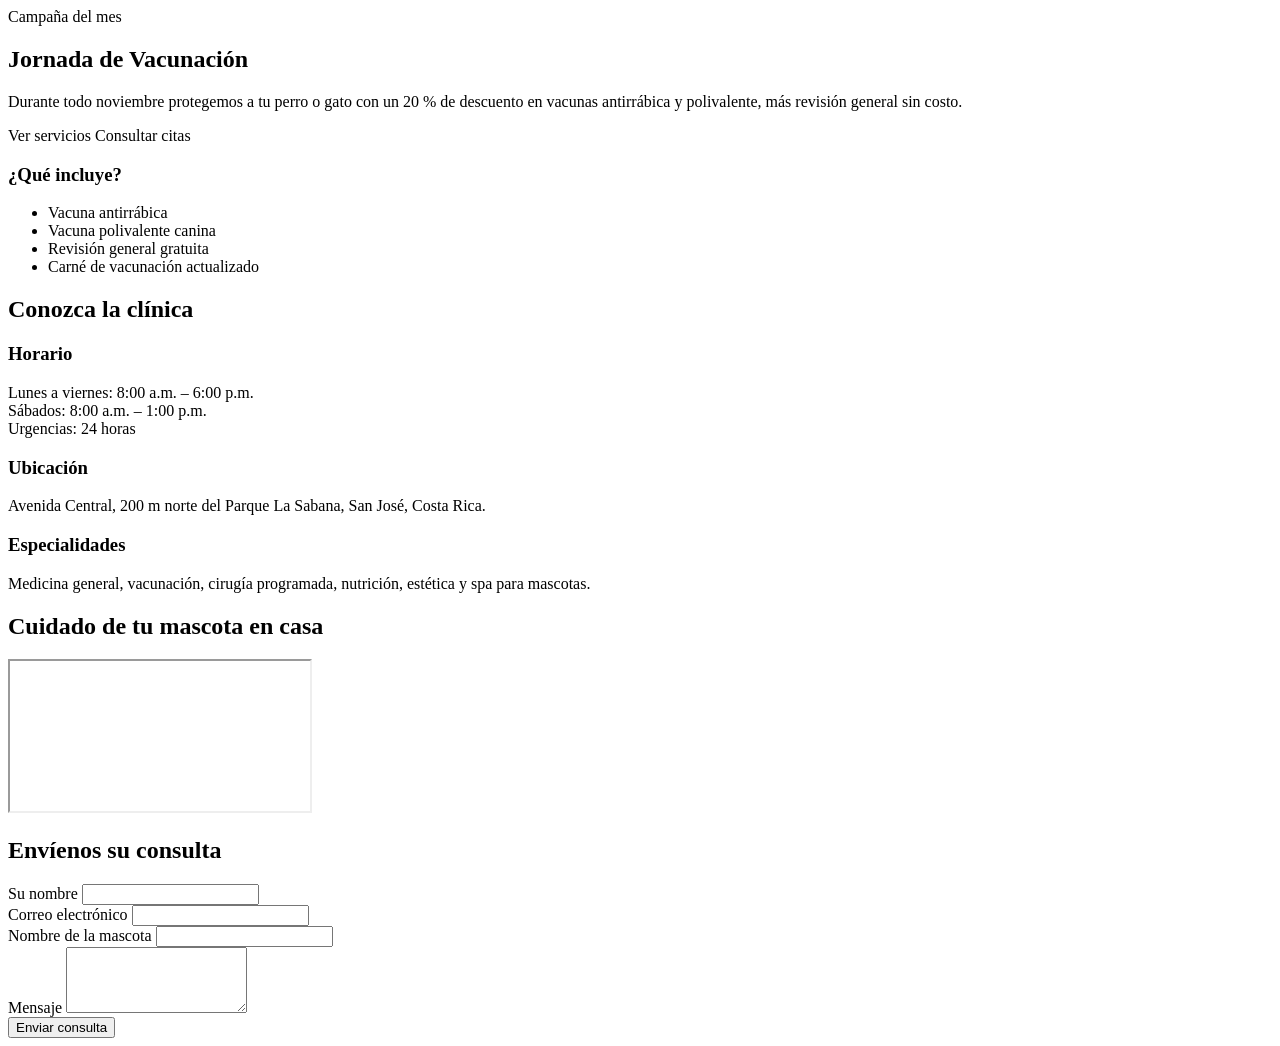
<file: src/main/resources/templates/index.html>
<!DOCTYPE html>
<html lang="es" xmlns:th="http://www.thymeleaf.org"
      th:replace="~{layout/base :: plantilla(~{::title}, ~{::main})}">
<head>
    <title>Inicio | Patitas Felices</title>
</head>
<body>
<main>

    <!-- Hero + campaña destacada -->
    <section class="hero-campana">
        <div class="container">
            <div class="row align-items-center g-4">
                <div class="col-lg-7">
                    <span class="badge etiqueta-mes mb-3"><i class="bi bi-stars me-1"></i>Campaña del mes</span>
                    <h2 class="hero-titulo">Jornada de Vacunación</h2>
                    <p class="hero-texto">
                        Durante todo noviembre protegemos a tu perro o gato con un 20&nbsp;% de descuento
                        en vacunas antirrábica y polivalente, más revisión general sin costo.
                    </p>
                    <div class="d-flex flex-wrap gap-2">
                        <a class="btn btn-sol btn-lg" th:href="@{/servicios}"><i class="bi bi-heart-pulse me-2"></i>Ver servicios</a>
                        <a class="btn btn-outline-light btn-lg" th:href="@{/citas}">Consultar citas</a>
                    </div>
                </div>
                <div class="col-lg-5">
                    <div class="tarjeta-campana">
                        <h3 class="h5">¿Qué incluye?</h3>
                        <ul class="list-unstyled mb-0">
                            <li><i class="bi bi-check2-circle me-2"></i>Vacuna antirrábica</li>
                            <li><i class="bi bi-check2-circle me-2"></i>Vacuna polivalente canina</li>
                            <li><i class="bi bi-check2-circle me-2"></i>Revisión general gratuita</li>
                            <li><i class="bi bi-check2-circle me-2"></i>Carné de vacunación actualizado</li>
                        </ul>
                    </div>
                </div>
            </div>
        </div>
    </section>

    <!-- Información de la clínica -->
    <section class="container seccion-info">
        <h2 class="titulo-seccion">Conozca la clínica</h2>
        <div class="row g-4">
            <div class="col-md-4">
                <div class="bloque-info h-100">
                    <i class="bi bi-clock-history"></i>
                    <h3 class="h5">Horario</h3>
                    <p class="mb-0">Lunes a viernes: 8:00 a.m. – 6:00 p.m.<br>Sábados: 8:00 a.m. – 1:00 p.m.<br>Urgencias: 24 horas</p>
                </div>
            </div>
            <div class="col-md-4">
                <div class="bloque-info h-100">
                    <i class="bi bi-geo-alt"></i>
                    <h3 class="h5">Ubicación</h3>
                    <p class="mb-0">Avenida Central, 200 m norte del Parque La Sabana, San José, Costa Rica.</p>
                </div>
            </div>
            <div class="col-md-4">
                <div class="bloque-info h-100">
                    <i class="bi bi-clipboard2-pulse"></i>
                    <h3 class="h5">Especialidades</h3>
                    <p class="mb-0">Medicina general, vacunación, cirugía programada, nutrición, estética y spa para mascotas.</p>
                </div>
            </div>
        </div>
    </section>

    <section class="container seccion-info">
        <h2 class="titulo-seccion">Cuidado de tu mascota en casa</h2>
        <div class="ratio ratio-16x9 marco-video">
            <iframe src="https://www.youtube.com/embed/LZ9AKsUCcTI"
                    title="Consejos para el cuidado de mascotas"
                    allow="accelerometer; autoplay; clipboard-write; encrypted-media; gyroscope; picture-in-picture"
                    allowfullscreen></iframe>
        </div>
    </section>

    <!-- Formulario de consultas -->
    <section class="container seccion-info" id="consultas">
        <h2 class="titulo-seccion">Envíenos su consulta</h2>
        <div class="row justify-content-center">
            <div class="col-lg-8">
                <form class="formulario-clinica" th:action="@{/consultas/enviar}"
                      th:object="${consultaContacto}" method="post">
                    <div class="row g-3">
                        <div class="col-md-6">
                            <label for="nombreCliente" class="form-label">Su nombre</label>
                            <input type="text" id="nombreCliente" class="form-control"
                                   th:field="*{nombreCliente}" required>
                        </div>
                        <div class="col-md-6">
                            <label for="correo" class="form-label">Correo electrónico</label>
                            <input type="email" id="correo" class="form-control"
                                   th:field="*{correo}" required>
                        </div>
                        <div class="col-12">
                            <label for="nombreMascota" class="form-label">Nombre de la mascota</label>
                            <input type="text" id="nombreMascota" class="form-control"
                                   th:field="*{nombreMascota}" required>
                        </div>
                        <div class="col-12">
                            <label for="mensaje" class="form-label">Mensaje</label>
                            <textarea id="mensaje" class="form-control" rows="4"
                                      th:field="*{mensaje}" required></textarea>
                        </div>
                        <div class="col-12 text-end">
                            <button type="submit" class="btn btn-clinica btn-lg">
                                <i class="bi bi-send me-2"></i>Enviar consulta
                            </button>
                        </div>
                    </div>
                </form>
            </div>
        </div>
    </section>

</main>
</body>
</html>
</file>
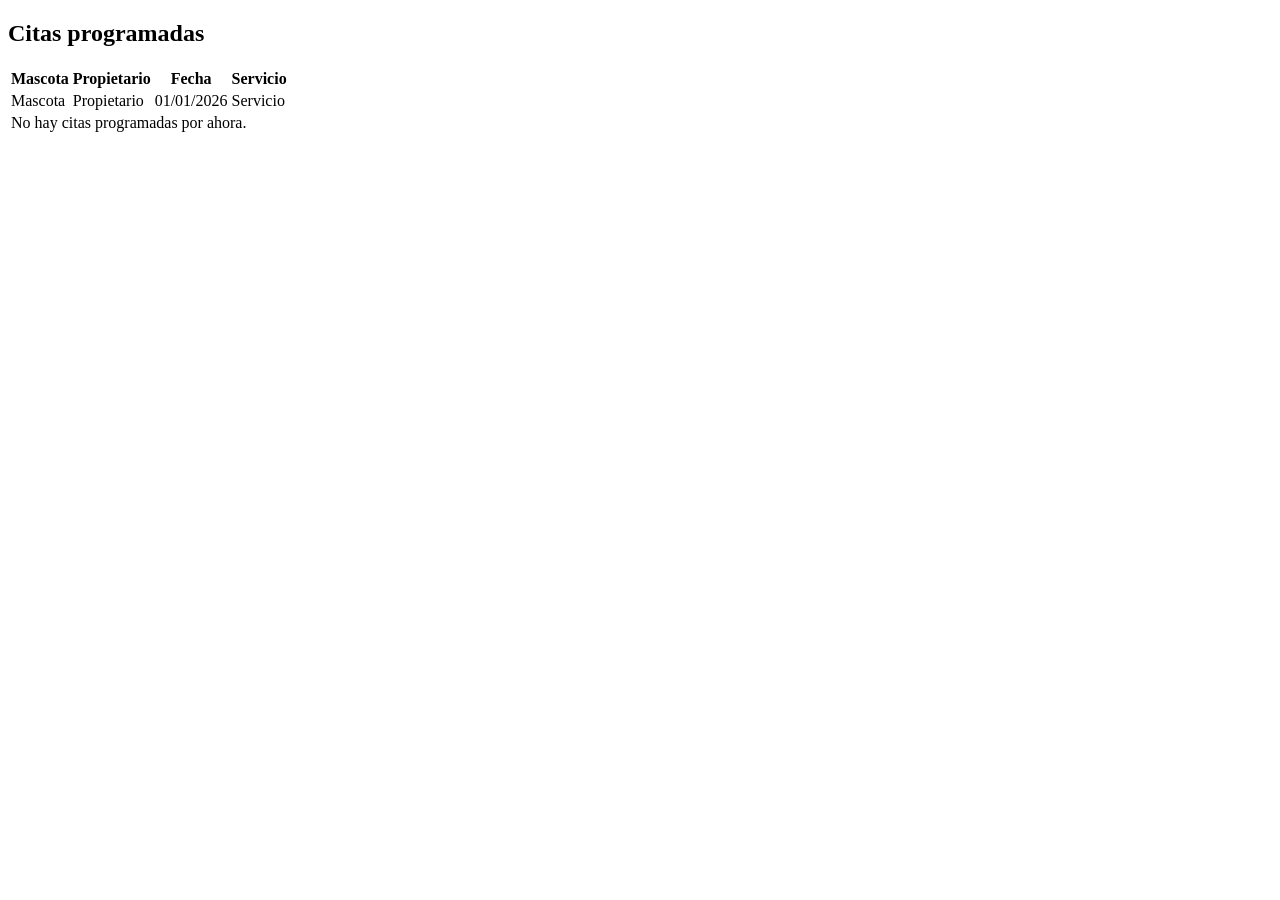
<file: src/main/resources/templates/citas/lista.html>
<!DOCTYPE html>
<html lang="es" xmlns:th="http://www.thymeleaf.org"
      th:replace="~{layout/base :: plantilla(~{::title}, ~{::main})}">
<head>
    <title>Citas | Patitas Felices</title>
</head>
<body>
<main class="container pt-4">
    <h2 class="titulo-pagina">Citas programadas</h2>

    <div class="tabla-clinica table-responsive">
        <table class="table table-hover align-middle mb-0">
            <thead>
            <tr>
                <th>Mascota</th>
                <th>Propietario</th>
                <th>Fecha</th>
                <th>Servicio</th>
            </tr>
            </thead>
            <tbody>
            <tr th:each="cita : ${listaCitas}">
                <td class="fw-semibold"><i class="bi bi-paw me-2 text-secondary"></i><span th:text="${cita.nombreMascota}">Mascota</span></td>
                <td th:text="${cita.nombrePropietario}">Propietario</td>
                <td th:text="${#temporals.format(cita.fecha, 'dd/MM/yyyy')}">01/01/2026</td>
                <td><span class="badge insignia-tipo" th:text="${cita.servicio.nombre}">Servicio</span></td>
            </tr>
            <tr th:if="${#lists.isEmpty(listaCitas)}">
                <td colspan="4" class="text-center text-muted py-4">No hay citas programadas por ahora.</td>
            </tr>
            </tbody>
        </table>
    </div>
</main>
</body>
</html>
</file>
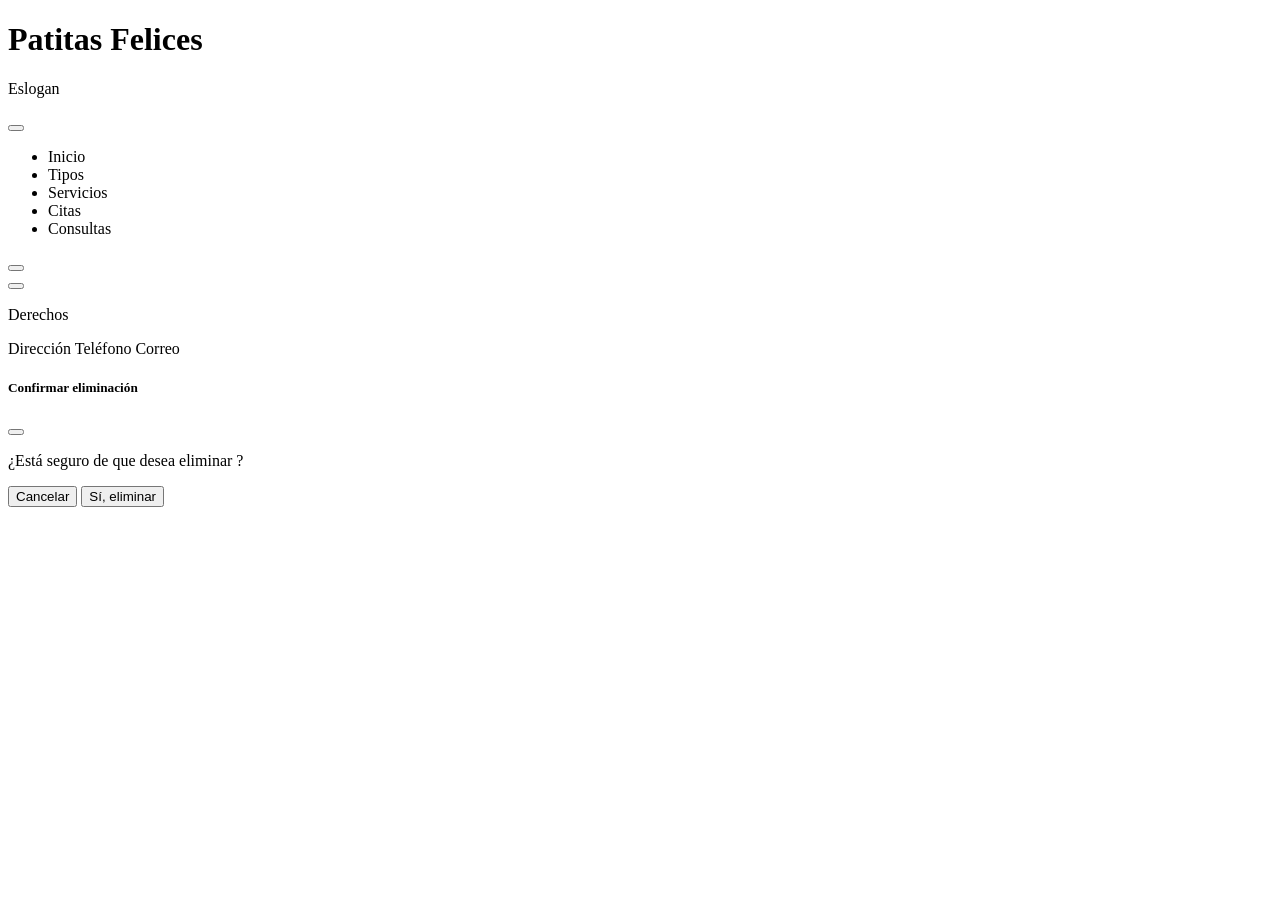
<file: src/main/resources/templates/fragments/componentes.html>
<!DOCTYPE html>
<html lang="es" xmlns:th="http://www.thymeleaf.org">
<body>

<!-- ENCABEZADO -->
<header th:fragment="encabezado" class="encabezado-clinica">
    <div class="container d-flex align-items-center gap-3 py-3">
        <span class="encabezado-logo" aria-hidden="true"><i class="bi bi-balloon-heart-fill"></i></span>
        <div>
            <h1 class="encabezado-titulo mb-0" th:text="#{header.titulo}">Patitas Felices</h1>
            <p class="encabezado-eslogan mb-0" th:text="#{header.eslogan}">Eslogan</p>
        </div>
    </div>
</header>

<!-- NAVBAR -->
<nav th:fragment="barraNavegacion" class="navbar navbar-expand-lg barra-clinica sticky-top">
    <div class="container">
        <button class="navbar-toggler border-0" type="button" data-bs-toggle="collapse"
                data-bs-target="#menuPrincipal" aria-controls="menuPrincipal"
                aria-expanded="false" aria-label="Menú">
            <i class="bi bi-list text-white fs-2"></i>
        </button>
        <div class="collapse navbar-collapse" id="menuPrincipal">
            <ul class="navbar-nav me-auto">
                <li class="nav-item">
                    <a class="nav-link" th:classappend="${seccion == 'inicio'} ? 'active'"
                       th:href="@{/}"><i class="bi bi-house-heart me-1"></i><span th:text="#{nav.inicio}">Inicio</span></a>
                </li>
                <li class="nav-item">
                    <a class="nav-link" th:classappend="${seccion == 'tipos'} ? 'active'"
                       th:href="@{/tipos}"><i class="bi bi-tags me-1"></i><span th:text="#{nav.tipos}">Tipos</span></a>
                </li>
                <li class="nav-item">
                    <a class="nav-link" th:classappend="${seccion == 'servicios'} ? 'active'"
                       th:href="@{/servicios}"><i class="bi bi-heart-pulse me-1"></i><span th:text="#{nav.servicios}">Servicios</span></a>
                </li>
                <li class="nav-item">
                    <a class="nav-link" th:classappend="${seccion == 'citas'} ? 'active'"
                       th:href="@{/citas}"><i class="bi bi-calendar-check me-1"></i><span th:text="#{nav.citas}">Citas</span></a>
                </li>
                <li class="nav-item">
                    <a class="nav-link" th:href="@{/#consultas}"><i class="bi bi-chat-dots me-1"></i><span th:text="#{nav.consultas}">Consultas</span></a>
                </li>
            </ul>
        </div>
    </div>
</nav>

<!-- TOASTS (mensajes de resultado enviados con RedirectAttributes) -->
<div th:fragment="notificaciones" class="toast-container position-fixed top-0 end-0 p-3">
    <div th:if="${mensajeExito}" class="toast align-items-center text-bg-success border-0" role="alert"
         aria-live="assertive" aria-atomic="true">
        <div class="d-flex">
            <div class="toast-body"><i class="bi bi-check-circle-fill me-2"></i><span th:text="${mensajeExito}"></span></div>
            <button type="button" class="btn-close btn-close-white me-2 m-auto" data-bs-dismiss="toast" aria-label="Cerrar"></button>
        </div>
    </div>
    <div th:if="${mensajeError}" class="toast align-items-center text-bg-danger border-0" role="alert"
         aria-live="assertive" aria-atomic="true">
        <div class="d-flex">
            <div class="toast-body"><i class="bi bi-exclamation-triangle-fill me-2"></i><span th:text="${mensajeError}"></span></div>
            <button type="button" class="btn-close btn-close-white me-2 m-auto" data-bs-dismiss="toast" aria-label="Cerrar"></button>
        </div>
    </div>
</div>

<!-- FOOTER -->
<footer th:fragment="piePagina" class="pie-clinica mt-5">
    <div class="container py-4">
        <div class="row gy-2 align-items-center">
            <div class="col-md-6">
                <p class="mb-0 fw-semibold" th:text="#{footer.derechos}">Derechos</p>
            </div>
            <div class="col-md-6 text-md-end small">
                <span class="me-3"><i class="bi bi-geo-alt-fill me-1"></i><span th:text="#{footer.direccion}">Dirección</span></span>
                <span class="me-3"><i class="bi bi-telephone-fill me-1"></i><span th:text="#{footer.telefono}">Teléfono</span></span>
                <span><i class="bi bi-envelope-fill me-1"></i><span th:text="#{footer.correo}">Correo</span></span>
            </div>
        </div>
    </div>
</footer>

<!-- MODAL DE CONFIRMACIÓN PARA ELIMINAR (se reutiliza en tipos y servicios) -->
<div th:fragment="modalEliminar(accion)" class="modal fade" id="modalEliminar" tabindex="-1"
     aria-labelledby="tituloModalEliminar" aria-hidden="true">
    <div class="modal-dialog modal-dialog-centered">
        <div class="modal-content border-0 shadow">
            <div class="modal-header bg-danger text-white">
                <h5 class="modal-title" id="tituloModalEliminar" th:text="#{modal.titulo}">Confirmar eliminación</h5>
                <button type="button" class="btn-close btn-close-white" data-bs-dismiss="modal" aria-label="Cerrar"></button>
            </div>
            <form th:action="@{${accion}}" method="post">
                <div class="modal-body">
                    <p class="mb-0">
                        <span th:text="#{modal.mensaje}">¿Está seguro de que desea eliminar</span>
                        <strong id="nombreElemento"></strong>?
                    </p>
                    <input type="hidden" name="id" id="idElemento">
                </div>
                <div class="modal-footer">
                    <button type="button" class="btn btn-outline-secondary" data-bs-dismiss="modal" th:text="#{modal.cancelar}">Cancelar</button>
                    <button type="submit" class="btn btn-danger" th:text="#{modal.eliminar}">Sí, eliminar</button>
                </div>
            </form>
        </div>
    </div>
</div>

</body>
</html>
</file>
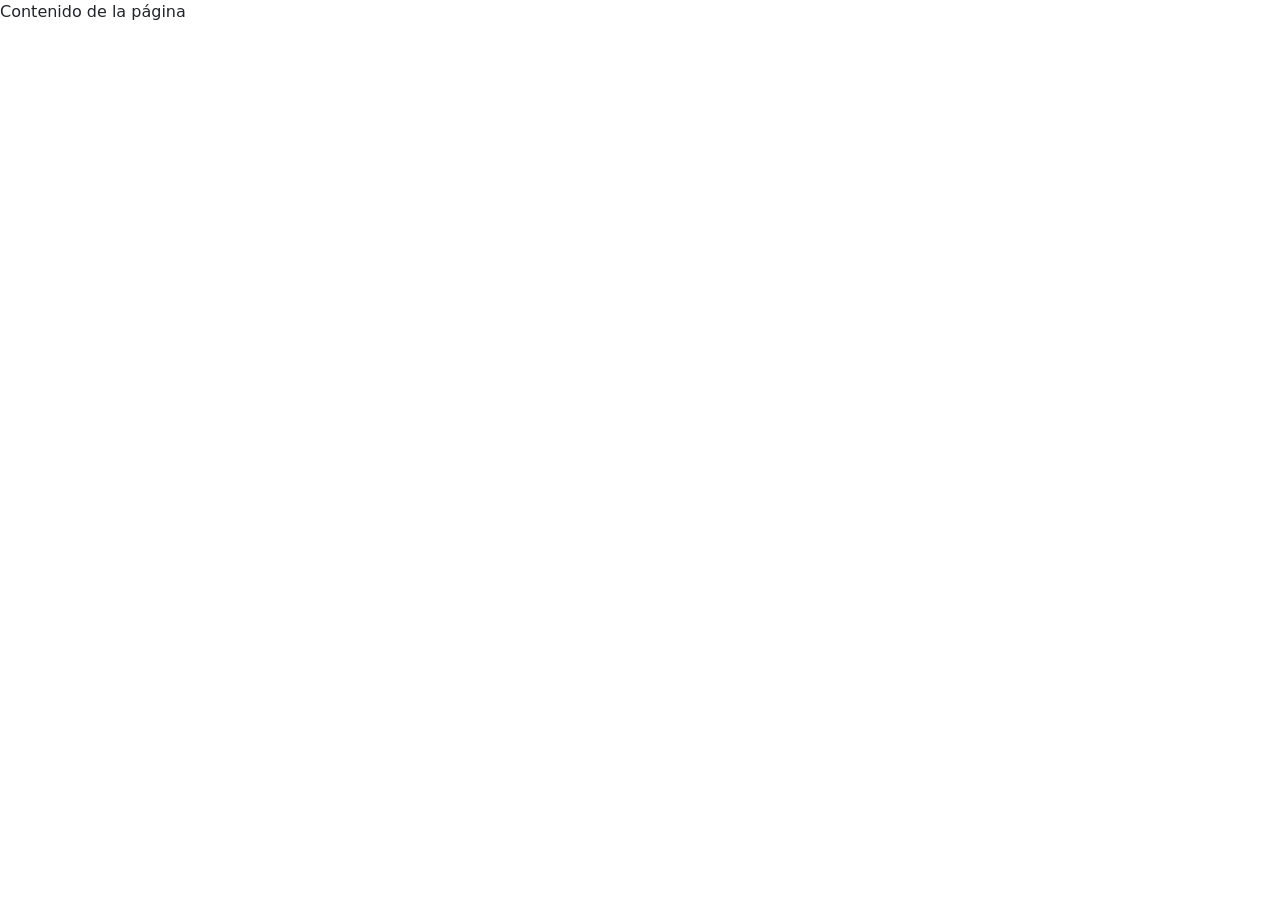
<file: src/main/resources/templates/layout/base.html>
<!DOCTYPE html>
<html lang="es" xmlns:th="http://www.thymeleaf.org"
      th:fragment="plantilla(titulo, contenido)">
<head>
    <meta charset="UTF-8">
    <meta name="viewport" content="width=device-width, initial-scale=1">
    <title th:replace="${titulo}">Patitas Felices</title>
    <link rel="preconnect" href="https://fonts.googleapis.com">
    <link rel="preconnect" href="https://fonts.gstatic.com" crossorigin>
    <link href="https://fonts.googleapis.com/css2?family=Fredoka:wght@500;600;700&family=Nunito:wght@400;600;700&display=swap" rel="stylesheet">
    <link href="https://cdn.jsdelivr.net/npm/bootstrap@5.3.3/dist/css/bootstrap.min.css" rel="stylesheet">
    <link href="https://cdn.jsdelivr.net/npm/bootstrap-icons@1.11.3/font/bootstrap-icons.css" rel="stylesheet">
    <link rel="stylesheet" th:href="@{/css/estilos.css}">
</head>
<body class="d-flex flex-column min-vh-100">

<header th:replace="~{fragments/componentes :: encabezado}"></header>
<nav th:replace="~{fragments/componentes :: barraNavegacion}"></nav>
<div th:replace="~{fragments/componentes :: notificaciones}"></div>

<main class="flex-grow-1" th:replace="${contenido}">
    Contenido de la página
</main>

<footer th:replace="~{fragments/componentes :: piePagina}"></footer>

<script src="https://cdn.jsdelivr.net/npm/bootstrap@5.3.3/dist/js/bootstrap.bundle.min.js"></script>
<script th:src="@{/js/interfaz.js}"></script>
</body>
</html>
</file>
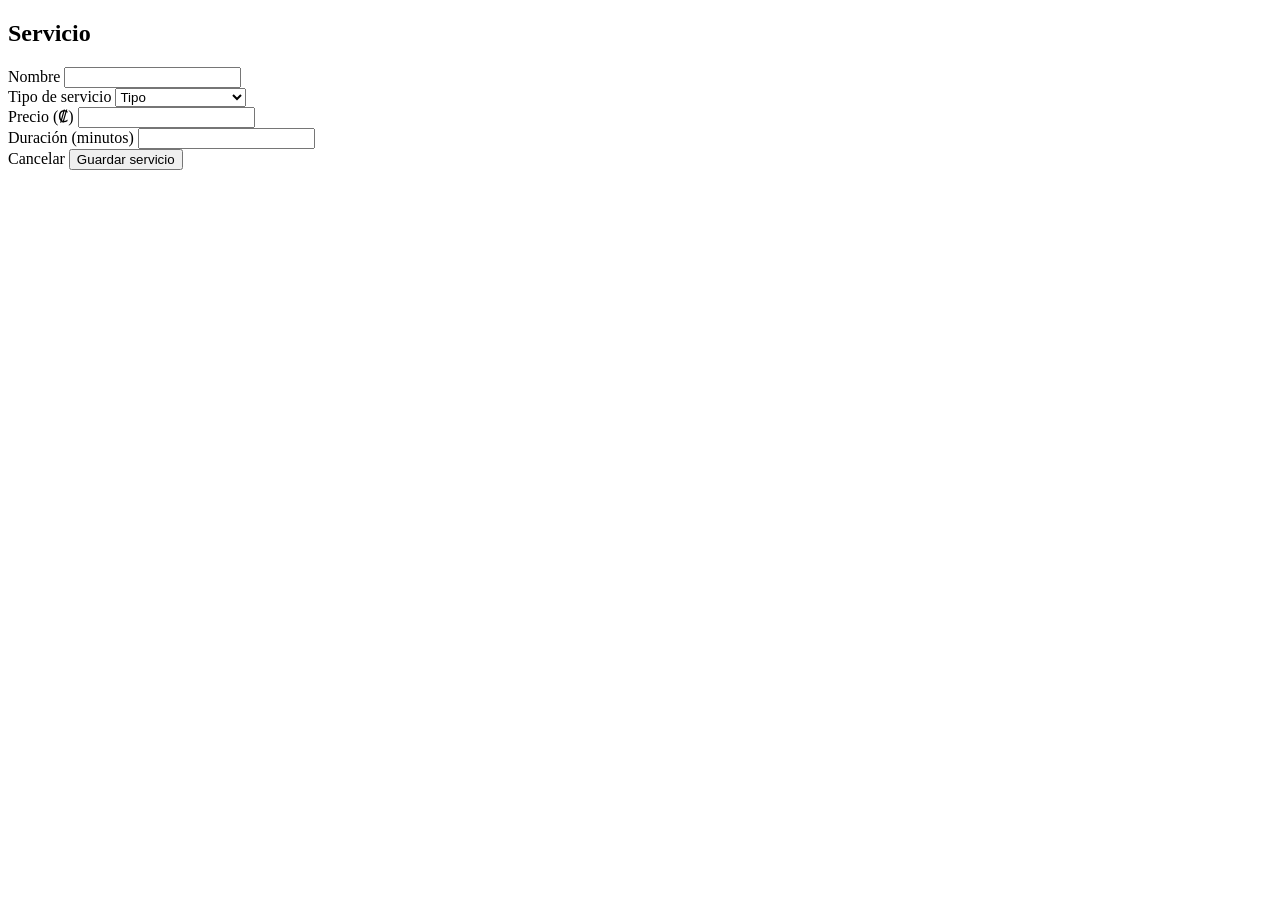
<file: src/main/resources/templates/servicios/formulario.html>
<!DOCTYPE html>
<html lang="es" xmlns:th="http://www.thymeleaf.org"
      th:replace="~{layout/base :: plantilla(~{::title}, ~{::main})}">
<head>
    <title>Servicio | Patitas Felices</title>
</head>
<body>
<main class="container pt-4">
    <div class="row justify-content-center">
        <div class="col-lg-7">
            <h2 class="titulo-pagina" th:text="${servicio.id == null} ? 'Agregar servicio' : 'Editar servicio'">Servicio</h2>
            <form class="formulario-clinica" th:action="@{/servicios/guardar}" th:object="${servicio}" method="post">
                <input type="hidden" th:field="*{id}">
                <div class="mb-3">
                    <label for="nombre" class="form-label">Nombre</label>
                    <input type="text" id="nombre" class="form-control" th:field="*{nombre}" maxlength="100" required>
                </div>
                <div class="mb-3">
                    <label for="tipoServicio" class="form-label">Tipo de servicio</label>
                    <select id="tipoServicio" class="form-select" th:field="*{tipoServicio.id}" required>
                        <option value="" disabled>Seleccione un tipo</option>
                        <option th:each="tipo : ${listaTipos}"
                                th:value="${tipo.id}"
                                th:text="${tipo.nombre}">Tipo</option>
                    </select>
                </div>
                <div class="row g-3 mb-4">
                    <div class="col-md-6">
                        <label for="precio" class="form-label">Precio (₡)</label>
                        <input type="number" id="precio" class="form-control" th:field="*{precio}"
                               step="0.01" min="0" required>
                    </div>
                    <div class="col-md-6">
                        <label for="duracionMinutos" class="form-label">Duración (minutos)</label>
                        <input type="number" id="duracionMinutos" class="form-control" th:field="*{duracionMinutos}"
                               min="1" required>
                    </div>
                </div>
                <div class="d-flex justify-content-end gap-2">
                    <a class="btn btn-outline-secondary" th:href="@{/servicios}">Cancelar</a>
                    <button type="submit" class="btn btn-clinica"><i class="bi bi-check2-circle me-1"></i>Guardar servicio</button>
                </div>
            </form>
        </div>
    </div>
</main>
</body>
</html>
</file>
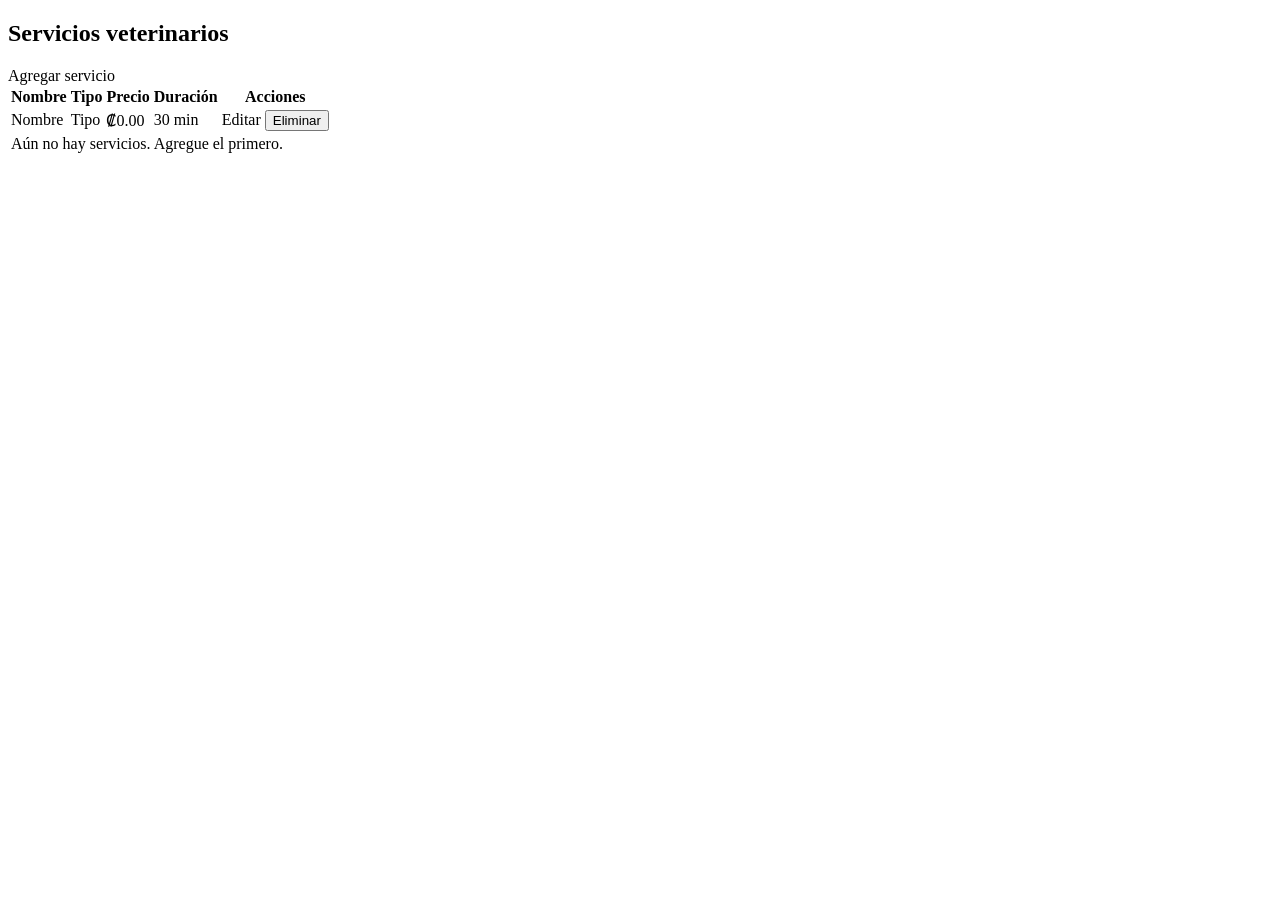
<file: src/main/resources/templates/servicios/lista.html>
<!DOCTYPE html>
<html lang="es" xmlns:th="http://www.thymeleaf.org"
      th:replace="~{layout/base :: plantilla(~{::title}, ~{::main})}">
<head>
    <title>Servicios | Patitas Felices</title>
</head>
<body>
<main class="container pt-4">
    <div class="d-flex flex-wrap justify-content-between align-items-center mb-3 gap-2">
        <h2 class="titulo-pagina mb-0">Servicios veterinarios</h2>
        <a class="btn btn-clinica" th:href="@{/servicios/nuevo}"><i class="bi bi-plus-circle me-1"></i>Agregar servicio</a>
    </div>

    <div class="tabla-clinica table-responsive">
        <table class="table table-hover align-middle mb-0">
            <thead>
            <tr>
                <th>Nombre</th>
                <th>Tipo</th>
                <th class="text-end">Precio</th>
                <th class="text-center">Duración</th>
                <th class="text-end">Acciones</th>
            </tr>
            </thead>
            <tbody>
            <tr th:each="servicio : ${listaServicios}">
                <td class="fw-semibold" th:text="${servicio.nombre}">Nombre</td>
                <td><span class="badge insignia-tipo" th:text="${servicio.tipoServicio.nombre}">Tipo</span></td>
                <td class="text-end" th:text="'₡' + ${#numbers.formatDecimal(servicio.precio, 1, 'COMMA', 2, 'POINT')}">₡0.00</td>
                <td class="text-center" th:text="${servicio.duracionMinutos} + ' min'">30 min</td>
                <td class="text-end text-nowrap">
                    <a class="btn btn-sm btn-outline-primary" th:href="@{/servicios/editar/{id}(id=${servicio.id})}">
                        <i class="bi bi-pencil-square"></i> Editar</a>
                    <button type="button" class="btn btn-sm btn-outline-danger"
                            data-bs-toggle="modal" data-bs-target="#modalEliminar"
                            th:attr="data-id=${servicio.id}, data-nombre=${servicio.nombre}">
                        <i class="bi bi-trash3"></i> Eliminar
                    </button>
                </td>
            </tr>
            <tr th:if="${#lists.isEmpty(listaServicios)}">
                <td colspan="5" class="text-center text-muted py-4">Aún no hay servicios. Agregue el primero.</td>
            </tr>
            </tbody>
        </table>
    </div>

    <div th:replace="~{fragments/componentes :: modalEliminar('/servicios/eliminar')}"></div>
</main>
</body>
</html>
</file>
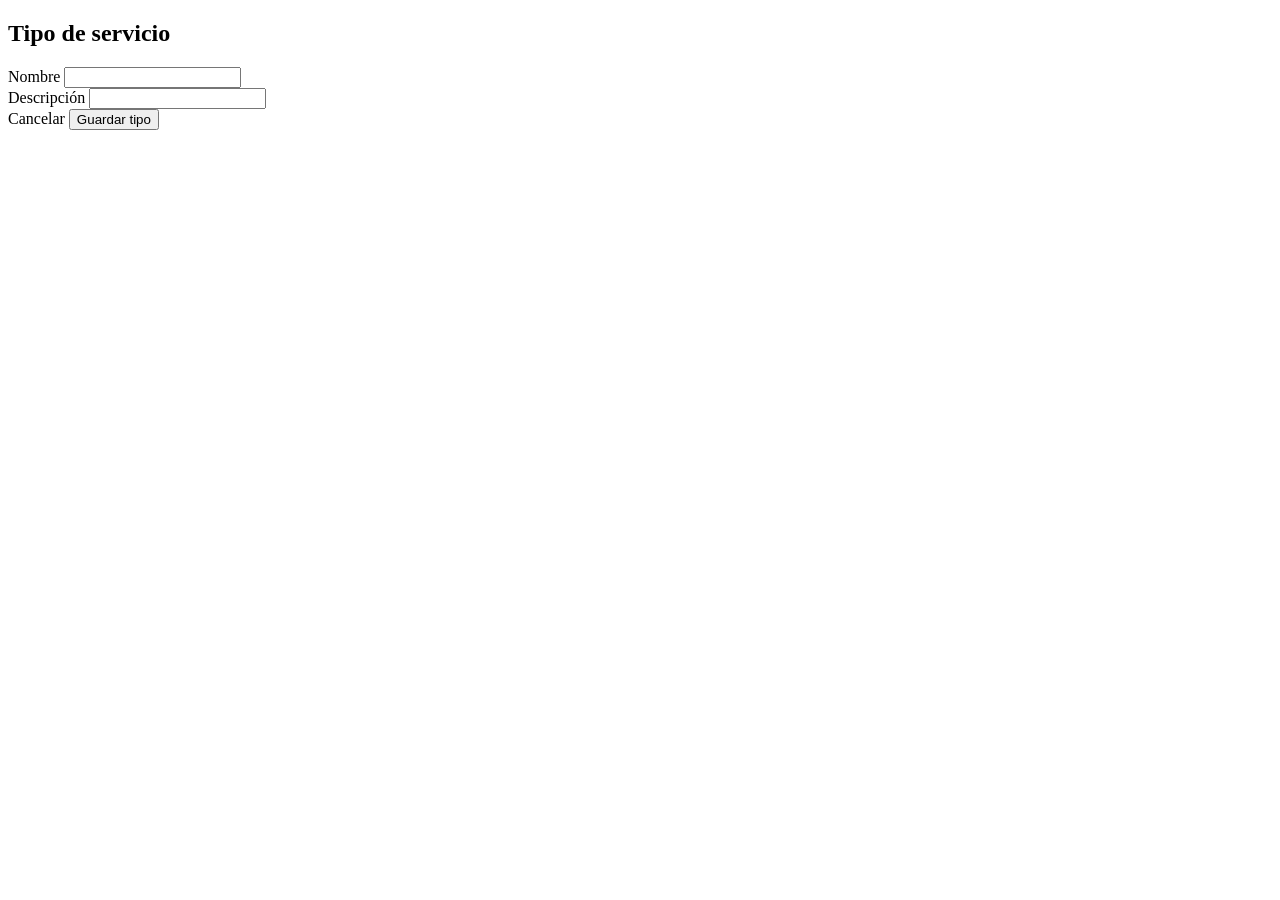
<file: src/main/resources/templates/tipos/formulario.html>
<!DOCTYPE html>
<html lang="es" xmlns:th="http://www.thymeleaf.org"
      th:replace="~{layout/base :: plantilla(~{::title}, ~{::main})}">
<head>
    <title>Tipo de servicio | Patitas Felices</title>
</head>
<body>
<main class="container pt-4">
    <div class="row justify-content-center">
        <div class="col-lg-7">
            <h2 class="titulo-pagina" th:text="${tipoServicio.id == null} ? 'Agregar tipo de servicio' : 'Editar tipo de servicio'">Tipo de servicio</h2>
            <form class="formulario-clinica" th:action="@{/tipos/guardar}" th:object="${tipoServicio}" method="post">
                <input type="hidden" th:field="*{id}">
                <div class="mb-3">
                    <label for="nombre" class="form-label">Nombre</label>
                    <input type="text" id="nombre" class="form-control" th:field="*{nombre}" maxlength="100" required>
                </div>
                <div class="mb-4">
                    <label for="descripcion" class="form-label">Descripción</label>
                    <input type="text" id="descripcion" class="form-control" th:field="*{descripcion}" maxlength="255">
                </div>
                <div class="d-flex justify-content-end gap-2">
                    <a class="btn btn-outline-secondary" th:href="@{/tipos}">Cancelar</a>
                    <button type="submit" class="btn btn-clinica"><i class="bi bi-check2-circle me-1"></i>Guardar tipo</button>
                </div>
            </form>
        </div>
    </div>
</main>
</body>
</html>
</file>
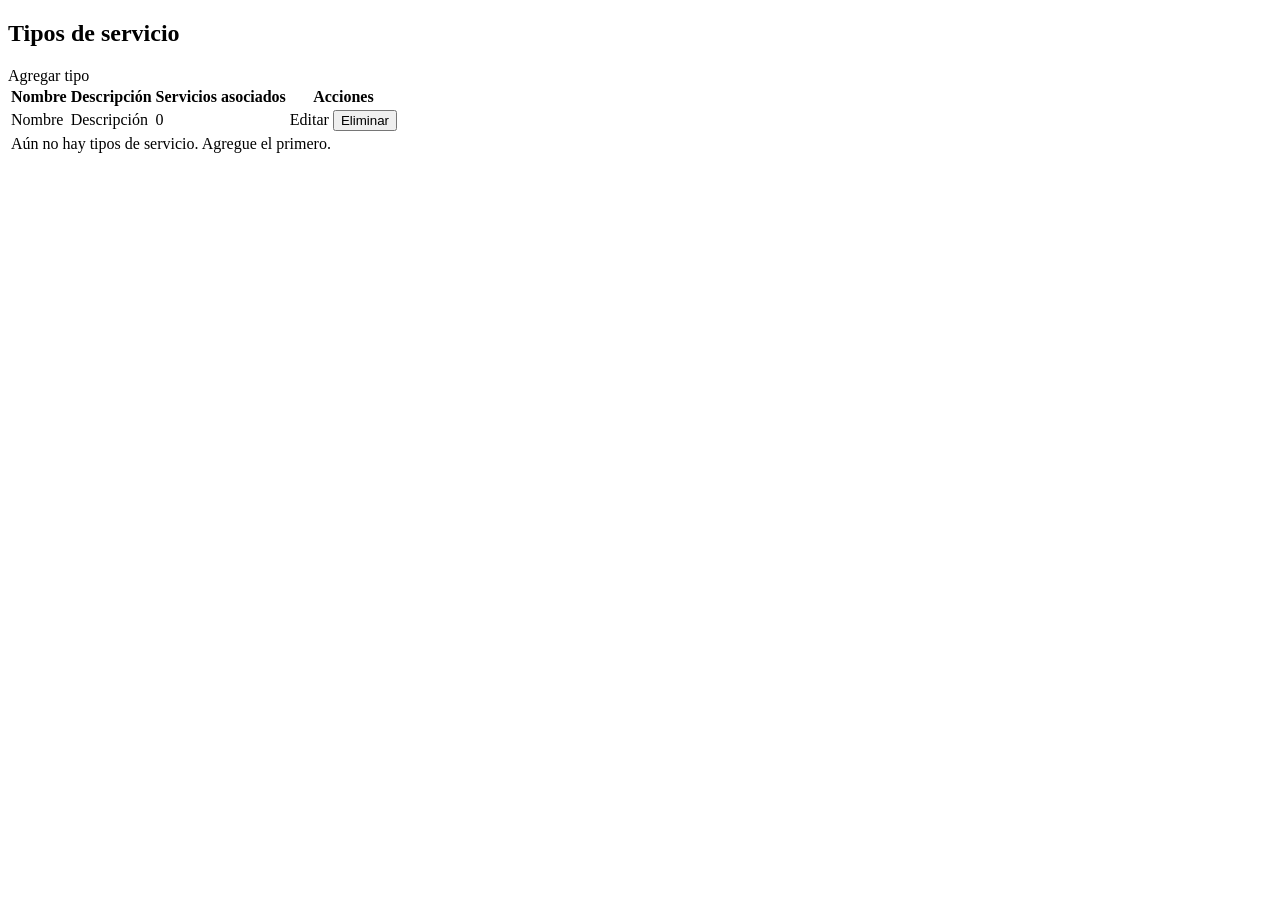
<file: src/main/resources/templates/tipos/lista.html>
<!DOCTYPE html>
<html lang="es" xmlns:th="http://www.thymeleaf.org"
      th:replace="~{layout/base :: plantilla(~{::title}, ~{::main})}">
<head>
    <title>Tipos de servicio | Patitas Felices</title>
</head>
<body>
<main class="container pt-4">
    <div class="d-flex flex-wrap justify-content-between align-items-center mb-3 gap-2">
        <h2 class="titulo-pagina mb-0">Tipos de servicio</h2>
        <a class="btn btn-clinica" th:href="@{/tipos/nuevo}"><i class="bi bi-plus-circle me-1"></i>Agregar tipo</a>
    </div>

    <div class="tabla-clinica table-responsive">
        <table class="table table-hover align-middle mb-0">
            <thead>
            <tr>
                <th>Nombre</th>
                <th>Descripción</th>
                <th class="text-center">Servicios asociados</th>
                <th class="text-end">Acciones</th>
            </tr>
            </thead>
            <tbody>
            <tr th:each="tipo : ${listaTipos}">
                <td class="fw-semibold" th:text="${tipo.nombre}">Nombre</td>
                <td th:text="${tipo.descripcion}">Descripción</td>
                <td class="text-center">
                    <span class="badge rounded-pill insignia-cantidad" th:text="${tipo.cantidadServicios}">0</span>
                </td>
                <td class="text-end text-nowrap">
                    <a class="btn btn-sm btn-outline-primary" th:href="@{/tipos/editar/{id}(id=${tipo.id})}">
                        <i class="bi bi-pencil-square"></i> Editar</a>
                    <button type="button" class="btn btn-sm btn-outline-danger"
                            data-bs-toggle="modal" data-bs-target="#modalEliminar"
                            th:attr="data-id=${tipo.id}, data-nombre=${tipo.nombre}">
                        <i class="bi bi-trash3"></i> Eliminar
                    </button>
                </td>
            </tr>
            <tr th:if="${#lists.isEmpty(listaTipos)}">
                <td colspan="4" class="text-center text-muted py-4">Aún no hay tipos de servicio. Agregue el primero.</td>
            </tr>
            </tbody>
        </table>
    </div>

    <div th:replace="~{fragments/componentes :: modalEliminar('/tipos/eliminar')}"></div>
</main>
</body>
</html>
</file>
